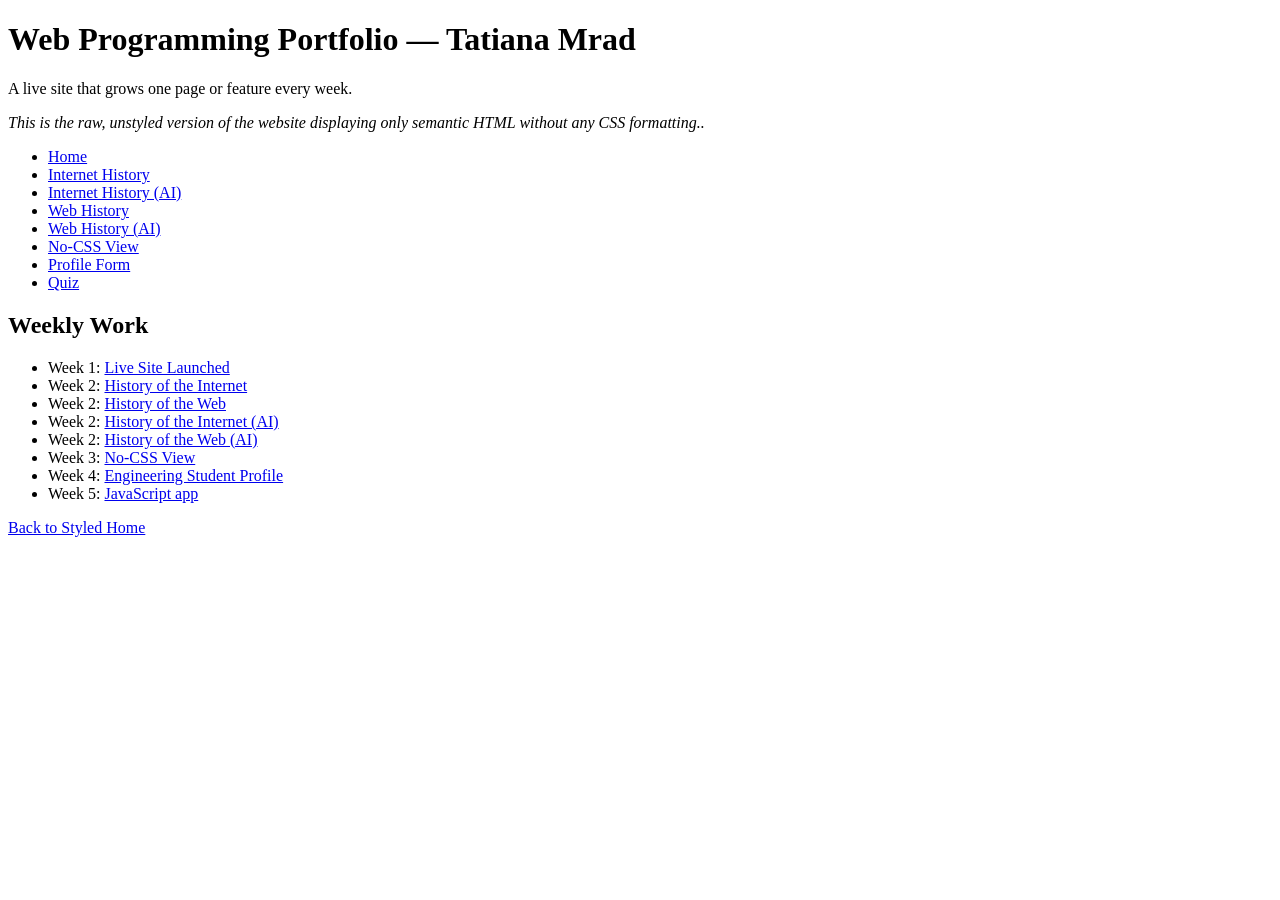
<file: templates/no-css.html>
<!DOCTYPE html>
<html lang="en">
<head>
    <meta charset="UTF-8">
    <meta name="viewport" content="width=device-width, initial-scale=1.0">
    <title>Web Programming Portfolio — Tatiana Mrad</title>
</head>
<body>
    <header>
        <h1>Web Programming Portfolio — Tatiana Mrad</h1>
        <p>A live site that grows one page or feature every week.</p>
        <p><em>This is the raw, unstyled version of the website displaying only semantic HTML without any CSS formatting..</em></p>
        <nav>
            <ul>
                <li><a href="/">Home</a></li>
                <li><a href="/internet-history">Internet History</a></li>
                <li><a href="/internet-history-ai">Internet History (AI)</a></li>
                <li><a href="/web-history">Web History</a></li>
                <li><a href="/web-history-ai">Web History (AI)</a></li>
                 <li><a href="/no-css">No-CSS View</a></li>
                <li><a href="/submit-profile">Profile Form</a></li>
                <li><a href="/quiz">Quiz</a></li>
            </ul>
        </nav>
    </header>

    <main>
        <h2>Weekly Work</h2>
        <ul>
            <li>Week 1: <a href="/">Live Site Launched</a></li>
            <li>Week 2: <a href="/internet-history">History of the Internet</a></li>
            <li>Week 2: <a href="/web-history">History of the Web</a></li>
            <li>Week 2: <a href="/internet-history-ai">History of the Internet (AI)</a></li>
            <li>Week 2: <a href="/web-history-ai">History of the Web (AI)</a></li>
            <li>Week 3: <a href="/no-css">No-CSS View</a></li>
            <li>Week 4: <a href="/submit-profile">Engineering Student Profile</a></li>
            <li>Week 5: <a href="/quiz">JavaScript app</a></li>
        </ul>
    </main>

    <footer>
        <p><a href="/">Back to Styled Home</a></p>
    </footer>
</body>
</html>
</file>
